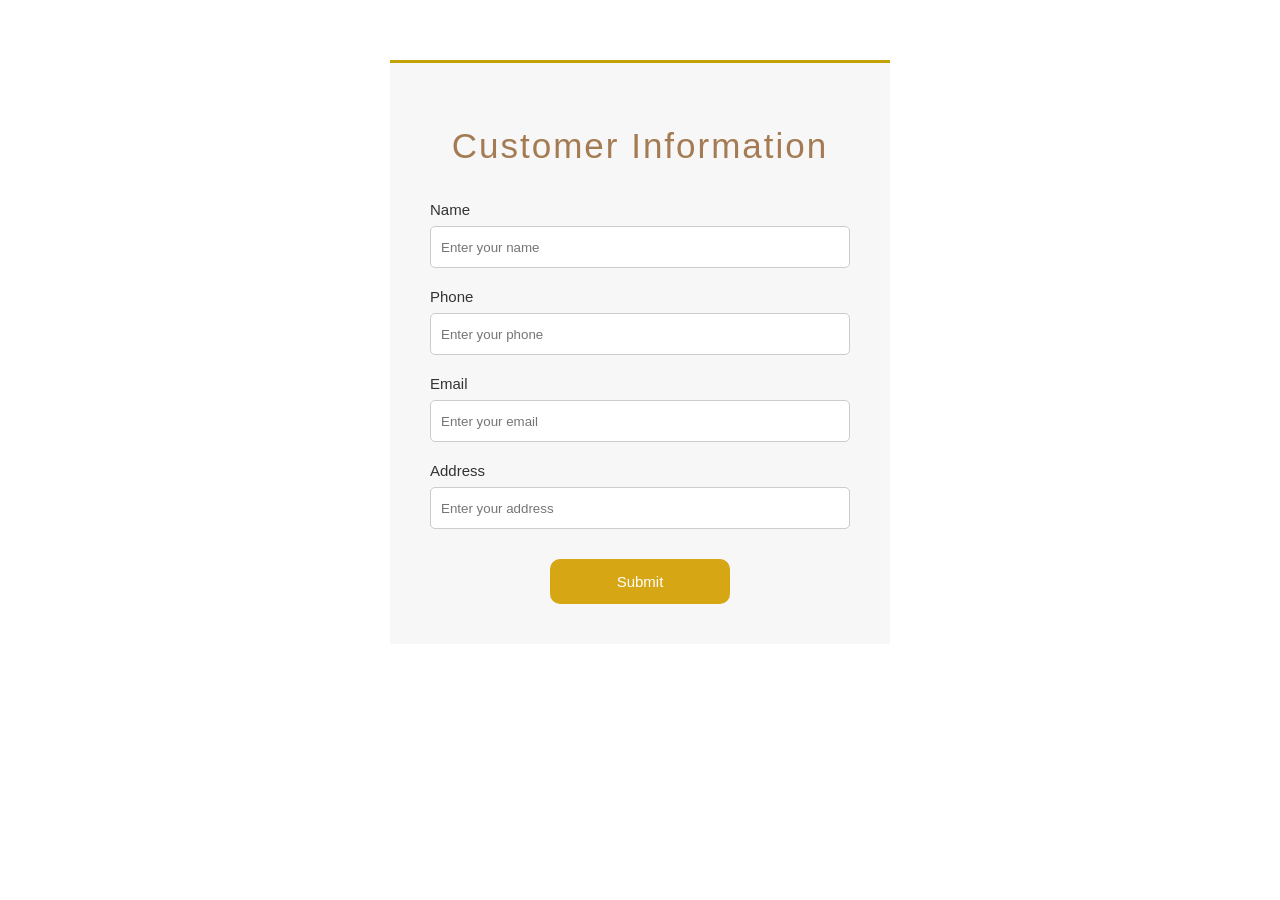
<file: jewelry/info.html>
<!DOCTYPE html>
<html lang="en">

<head>
    <meta charset="UTF-8">
    <meta name="viewport" content="width=device-width, initial-scale=1.0">
    <title>Information</title>
    <link rel="stylesheet" href="info.css">
</head>

<body>

    <div class="information-container">

        <h1>Customer Information</h1>

        <form id="informationForm">

            <div class="input-box">
                <label>Name</label>
                <input type="text" id="name" placeholder="Enter your name">
            </div>

            <div class="input-box">
                <label>Phone</label>
                <input type="tel" id="phone" placeholder="Enter your phone">
            </div>

            <div class="input-box">
                <label>Email</label>
                <input type="email" id="email" placeholder="Enter your email">
            </div>

            <div class="input-box">
                <label>Address</label>
                <input type="text" id="address" placeholder="Enter your address">
            </div>

            <button type="submit">Submit</button>

        </form>

    </div>

    <script src="info.js"></script>

</body>

</html>
</file>
<file: jewelry/info.css>
body {
    margin: 0;
    padding: 0;
    background-color: #ffffff;
    font-family: 'Courier New', Courier, monospace;
}

.information-container {
    width: 500px;
    margin: 60px auto;
    padding: 40px;
    background-color: #f7f7f7;
    box-sizing: border-box;
    border-top: 3px solid #c4a104;
}

h1 {
    text-align: center;
    margin-bottom: 35px;
    font-family: Arial, sans-serif;
    font-size: 35px;
    font-weight: normal;
    color: #a47b52;
    letter-spacing: 2px;
}

.input-box {
    margin-bottom: 20px;
}

.input-box label {
    display: block;
    margin-bottom: 8px;
    font-family: Arial, sans-serif;
    font-size: 15px;
    color: #333;
}

.input-box input {
    width: 100%;
    height: 42px;
    padding: 10px;
    box-sizing: border-box;
    border: 1px solid #ccc;
    border-radius: 5px;
    outline: none;
    font-family: Arial, sans-serif;
}

.input-box input:focus {
    border-color: #c4a104;
}

button {
    display: block;
    width: 180px;
    height: 45px;
    margin: 30px auto 0;
    border: none;
    border-radius: 10px;
    background-color: #d6a615;
    color: white;
    font-family: Arial, sans-serif;
    font-size: 15px;
    cursor: pointer;
    transition: 0.3s;
}

button:hover {
    background-color: #ba7e08;
}
</file>
